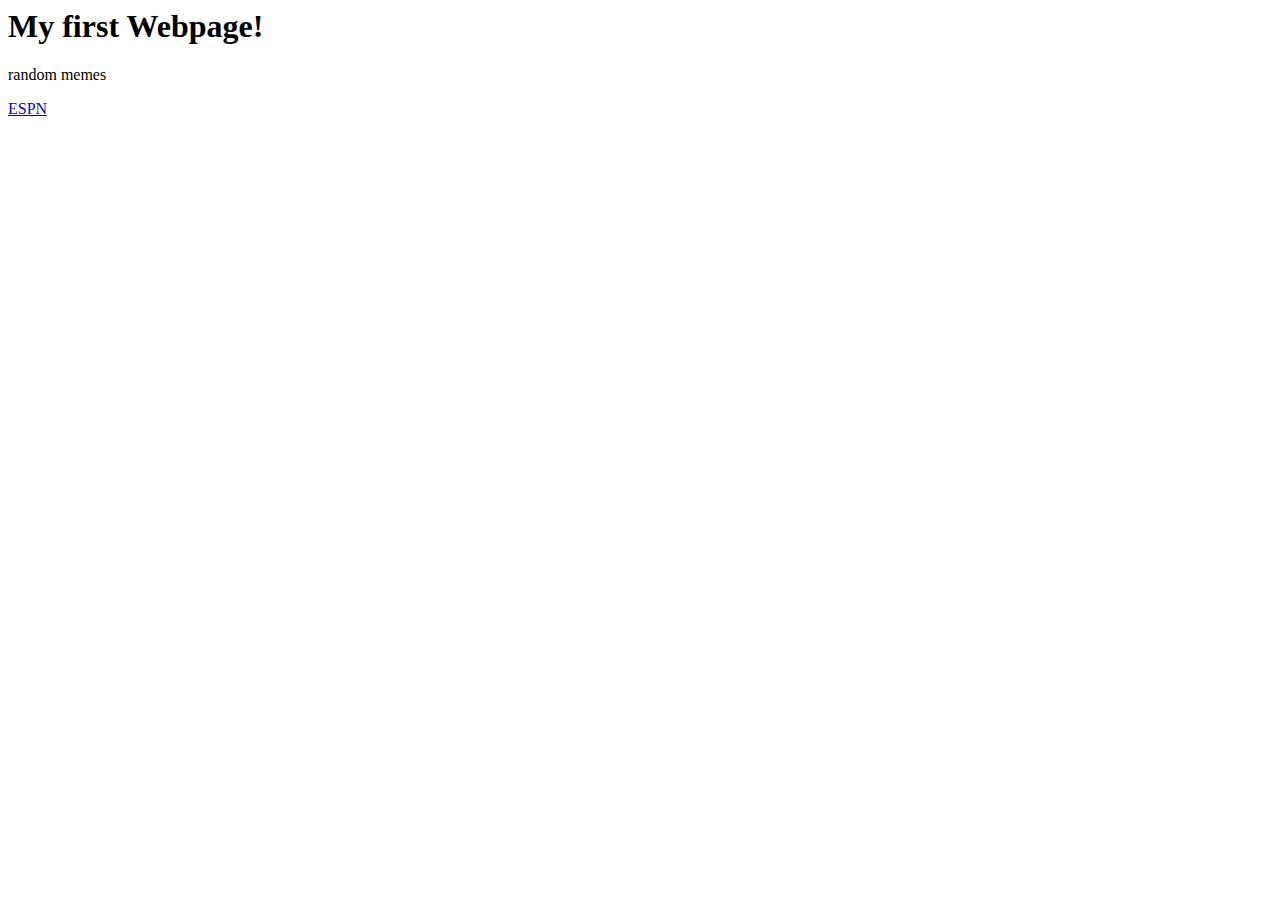
<file: day-01/index.html>
<!-- we'll create our HTML file here -->
<!doctype <!DOCTYPE html>
<html>
<head>
    <meta charset="UTF-8">
    <meta name="author" content="Chai">
    <title>My first webpage for info 340!</title>
</head>
<body>
    <header>
        <h1>My first Webpage!</h1>
        <p> random memes</p>
    </header>
    <main>
        <section>
            <p>
                <a href="https://www.espn.com">ESPN</a>
            </p>
        </section>
    </main>
</body>

</html>
</file>
